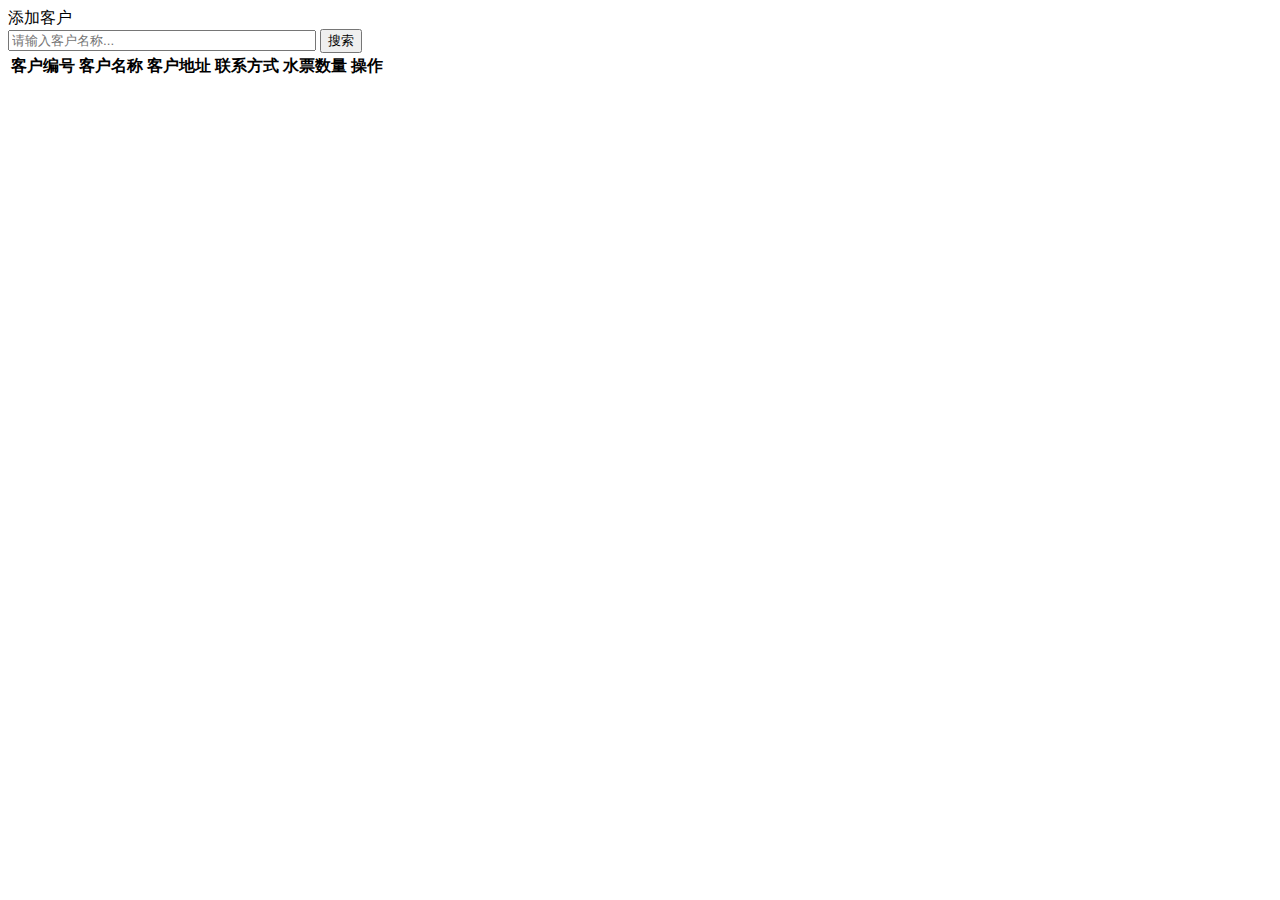
<file: whut-springbooy-demo-03/src/main/resources/templates/water/custList.html>
<!DOCTYPE html>
<html xmlns:th="http://www.thymeleaf.org">
<head>
    <meta charset="UTF-8">
    <title> XXX送水公司后台管理系统</title>

    <!--Bootstrap固定框架-->
    <link rel='stylesheet' th:href="@{/webjars/bootstrap/3.3.7/css/bootstrap.css}">
    <link rel='stylesheet' th:href="@{/webjars/bootstrap/3.3.7/css/bootstrap-theme.css}">
    <!--图标库-->
    <link rel='stylesheet' th:href='@{/css/material-design-iconic-font.min.css}'>
    <!--核心样式-->
    <link rel="stylesheet" th:href="@{/css/style.css}">

</head>
<body>

<div id="viewport">

    <!-- Sidebar -->
    <div id="sidebar" th:replace="waterMainMenu::menu">
    </div>

    <!-- Content -->
    <div id="content">
        <!-- 导航 -->
        <nav class="navbar navbar-default" th:replace="waterMainMenu::nav">
        </nav>
        <!-- 内容 -->
        <div class="container-fluid">
            <div class="row">

                <div class="col-md-4" >
                    <a class="btn btn-primary" type="button" th:href="@{/cust/presaveCust}">
                        <i class="glyphicon glyphicon-plus"></i>
                        添加客户
                    </a>
                </div>
                <div class="col-md-8">
                    <form class="form-inline" method="POST" th:action="@{/cust/searchCust}">
                        <div class="input-group"  >
                            <input type="text" th:value="${searchValue}" class="form-control" name="custName" placeholder="请输入客户名称..." style="width: 300px">
<!--                            <input type="text" th:value="${searchValue}" th:if="${not #strings.isEmpty(searchValue)}" class="form-control" name="custName" placeholder="请输入客户名称..." style="width: 300px">-->
<!--                            <input type="text" th:value="${searchValue}" th:unless="${not #strings.isEmpty(searchValue)}" class="form-control" name="custName" placeholder="请输入客户名称..." style="width: 300px">-->
                            <span class="input-group-btn">
                            <button class="btn btn-primary" type="submit">
                                <i class="glyphicon glyphicon-search"></i>
                                搜索
                            </button>
                       </span>
                        </div>
                    </form>
                </div>

                <div class="col-md-12">
                    <table class="table table-hover table-striped">
                        <thead>
                            <tr>
                                <th>客户编号</th>
                                <th>客户名称</th>
                                <th>客户地址</th>
                                <th>联系方式</th>
                                <th>水票数量</th>
                                <th>操作</th>
                            </tr>
                        </thead>
                        <tbody>
                            <tr th:each="cust : ${customerList}">
                                <td th:text="${cust.cid}"></td>
                                <td th:text="${cust.custName}"></td>
                                <td th:text="${cust.custAddress}"></td>
                                <td th:text="${cust.custMobile}"></td>
                                <td th:text="${cust.custTicket}"></td>
                                <td>
                                    <a th:href="@{'/cust/preupdateCust/'+${cust.cid}}" style="margin-right: 5px;font-size: 20px">
                                        <i class="glyphicon glyphicon-edit"></i>
<!--                                        <input type="button" class="btn btn-primary" name="update" value="修改">-->
                                    </a>
                                    <a th:href="@{'/cust/deleteCust/'+${cust.cid}}" style="font-size: 20px">
                                        <i class="glyphicon glyphicon-remove"></i>
<!--                                        <input type="button" class="btn btn-warning" name="delete" value="删除">-->
                                    </a>
                                </td>
                            </tr>
                        </tbody>
                    </table>
                </div>
            </div>
        </div>
    </div>
    </div>

</div>

</body>
</html>
</file>
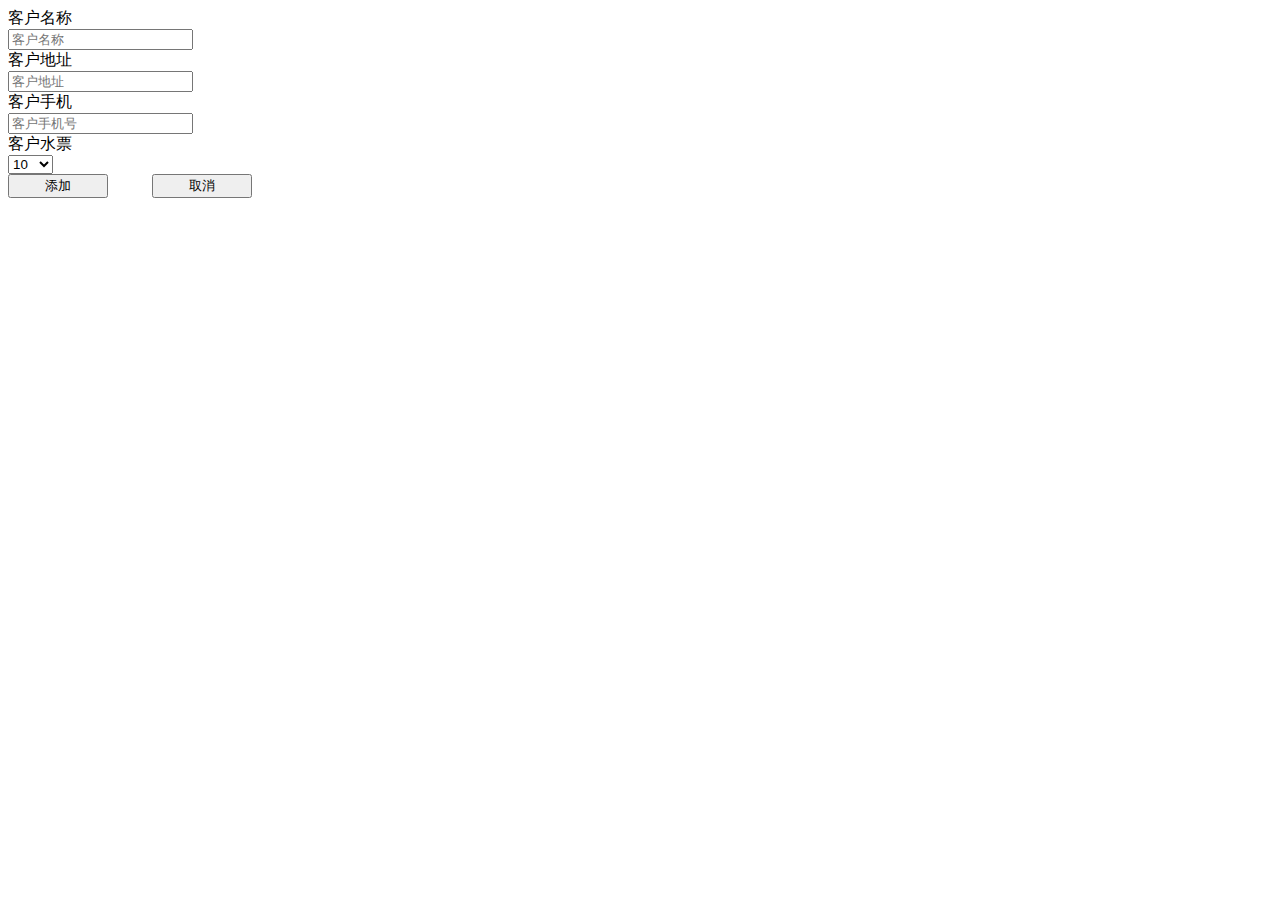
<file: whut-springbooy-demo-03/src/main/resources/templates/water/custSave.html>
<!DOCTYPE html>
<html xmlns:th="http://www.thymeleaf.org">
<head>
    <meta charset="UTF-8">
    <title> XXX送水公司后台管理系统</title>

    <!--Bootstrap固定框架-->
    <link rel='stylesheet' th:href="@{/webjars/bootstrap/3.3.7/css/bootstrap.css}">
    <link rel='stylesheet' th:href="@{/webjars/bootstrap/3.3.7/css/bootstrap-theme.css}">
    <!--图标库-->
    <link rel='stylesheet' th:href='@{/css/material-design-iconic-font.min.css}'>
    <!--核心样式-->
    <link rel="stylesheet" th:href="@{/css/style.css}">

</head>
<body>

<div id="viewport">

    <!-- Sidebar -->
    <div id="sidebar" th:replace="waterMainMenu::menu">

    </div>

    <!-- Content -->
    <div id="content">
        <nav class="navbar navbar-default" th:replace="waterMainMenu::nav">

        </nav>
        <div class="container-fluid">
            <div class="row">
                <div class="col-md-12">
                    <form class="form-horizontal" method="post" th:action="@{/cust/saveCust}" >
                        <div class="form-group">
                            <label  class="col-md-4 control-label">客户名称</label>
                            <div class="col-md-3">
                                <input type="text" class="form-control" name="custName"  placeholder="客户名称" required>
                            </div>
                        </div>

                        <div class="form-group">
                            <label  class="col-md-4 control-label">客户地址</label>
                            <div class="col-md-3">
                                <input type="text" class="form-control" name="custAddress"  placeholder="客户地址" required>
                            </div>
                        </div>

                        <div class="form-group">
                            <label  class="col-md-4 control-label">客户手机</label>
                            <div class="col-md-3">
                                <input type="text" class="form-control" name="custMobile"  placeholder="客户手机号" required>
                            </div>
                        </div>

                        <div class="form-group">
                            <label  class="col-md-4 control-label">客户水票</label>
                            <div class="col-md-3">
                                <select class="form-control" required name="custTicket" >
                                    <option value="10" selected>10</option>
                                    <option value="20">20</option>
                                    <option value="30">30</option>
                                    <option value="50">50</option>
                                    <option value="100">100</option>
                                    <option value="200">200</option>
                                    <option value="500">500</option>
                                </select>
                            </div>
                        </div>

                        <div class="form-group">
                            <div class="col-md-offset-4 col-md-4">
                                <input type="submit" class="btn btn-primary" name="submit" style="width: 100px" value="添加">
                                <a th:href="@{/cust/listCust}" style="margin-left: 40px">
                                    <input type="button" class="btn btn-warning" name="reset" style="width: 100px" value="取消">
                                </a>
                            </div>

                        </div>
                    </form>
                </div>
            </div>
        </div>
    </div>
</div>



</body>
</html>
</file>
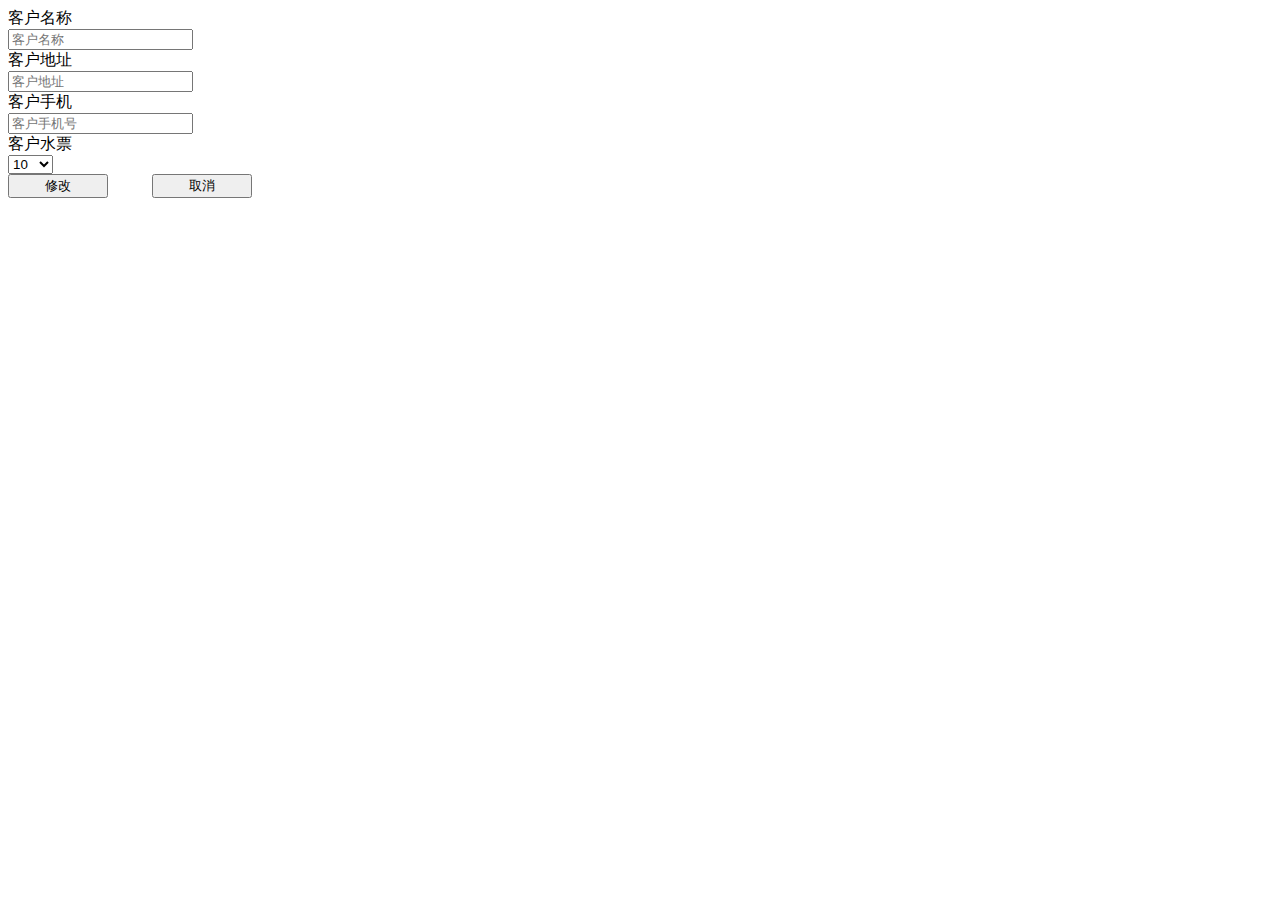
<file: whut-springbooy-demo-03/src/main/resources/templates/water/custUpdate.html>
<!DOCTYPE html>
<html xmlns:th="http://www.thymeleaf.org">
<head>
    <meta charset="UTF-8">
    <title> XXX送水公司后台管理系统</title>

    <!--Bootstrap固定框架-->
    <link rel='stylesheet' th:href="@{/webjars/bootstrap/3.3.7/css/bootstrap.css}">
    <link rel='stylesheet' th:href="@{/webjars/bootstrap/3.3.7/css/bootstrap-theme.css}">
    <!--图标库-->
    <link rel='stylesheet' th:href='@{/css/material-design-iconic-font.min.css}'>
    <!--核心样式-->
    <link rel="stylesheet" th:href="@{/css/style.css}">

</head>
<body>

<div id="viewport">

    <!-- Sidebar -->
    <div id="sidebar" th:replace="waterMainMenu::menu">

    </div>

    <!-- Content -->
    <div id="content">
        <nav class="navbar navbar-default" th:replace="waterMainMenu::nav">

        </nav>
        <div class="container-fluid">
            <div class="row">
                <div class="col-md-12">
                    <form class="form-horizontal" method="post" th:action="@{/cust/updateCust}" >
                        <input type="hidden" name="cid" th:value ="${cust.cid}"/>
                        <div class="form-group">
                            <label  class="col-md-4 control-label">客户名称</label>
                            <div class="col-md-3">
                                <input type="text" class="form-control" th:value="${cust.custName}" name="custName"  placeholder="客户名称" required>
                            </div>
                        </div>

                        <div class="form-group">
                            <label  class="col-md-4 control-label">客户地址</label>
                            <div class="col-md-3">
                                <input type="text" class="form-control" th:value="${cust.custAddress}" name="custAddress"  placeholder="客户地址" required>
                            </div>
                        </div>

                        <div class="form-group">
                            <label  class="col-md-4 control-label">客户手机</label>
                            <div class="col-md-3">
                                <input type="text" class="form-control" th:value="${cust.custMobile}" name="custMobile"  placeholder="客户手机号" required>
                            </div>
                        </div>

                        <div class="form-group">
                            <label  class="col-md-4 control-label">客户水票</label>
                            <div class="col-md-3">
                                <select class="form-control" name="custTicket" th:value ="${cust.custTicket}">
                                    <option th:value="10" th:selected="${cust.custTicket eq 10}">10</option>
                                    <option th:value="10" th:selected="${cust.custTicket eq 20}">20</option>
                                    <option th:value="10" th:selected="${cust.custTicket eq 30}">30</option>
                                    <option th:value="10" th:selected="${cust.custTicket eq 50}">50</option>
                                    <option th:value="10" th:selected="${cust.custTicket eq 100}">100</option>
                                    <option th:value="10" th:selected="${cust.custTicket eq 200}">200</option>
                                    <option th:value="10" th:selected="${cust.custTicket eq 500}">500</option>
<!--                                    <option th:each="ticket:${ticketSet}" th:if="${ticket eq cust.custTicket}" th:value="${ticket}" selected>[[${ticket}]]</option>-->
<!--                                    <option th:each="ticket:${ticketSet}" th:unless="${ticket eq cust.custTicket}" th:value="${ticket}">[[${ticket}]]</option>-->
                                </select>
                            </div>
                        </div>

                        <div class="form-group">
                            <div class="col-md-offset-4 col-md-4">
                                <input type="submit" class="btn btn-primary" name="submit" style="width: 100px" value="修改">
                                <a th:href="@{/cust/custList}" style="margin-left: 40px">
                                    <input type="button" class="btn btn-warning" name="reset" style="width: 100px" value="取消">
                                </a>
                            </div>

                        </div>
                    </form>
                </div>
            </div>
        </div>
    </div>
</div>



</body>
</html>
</file>
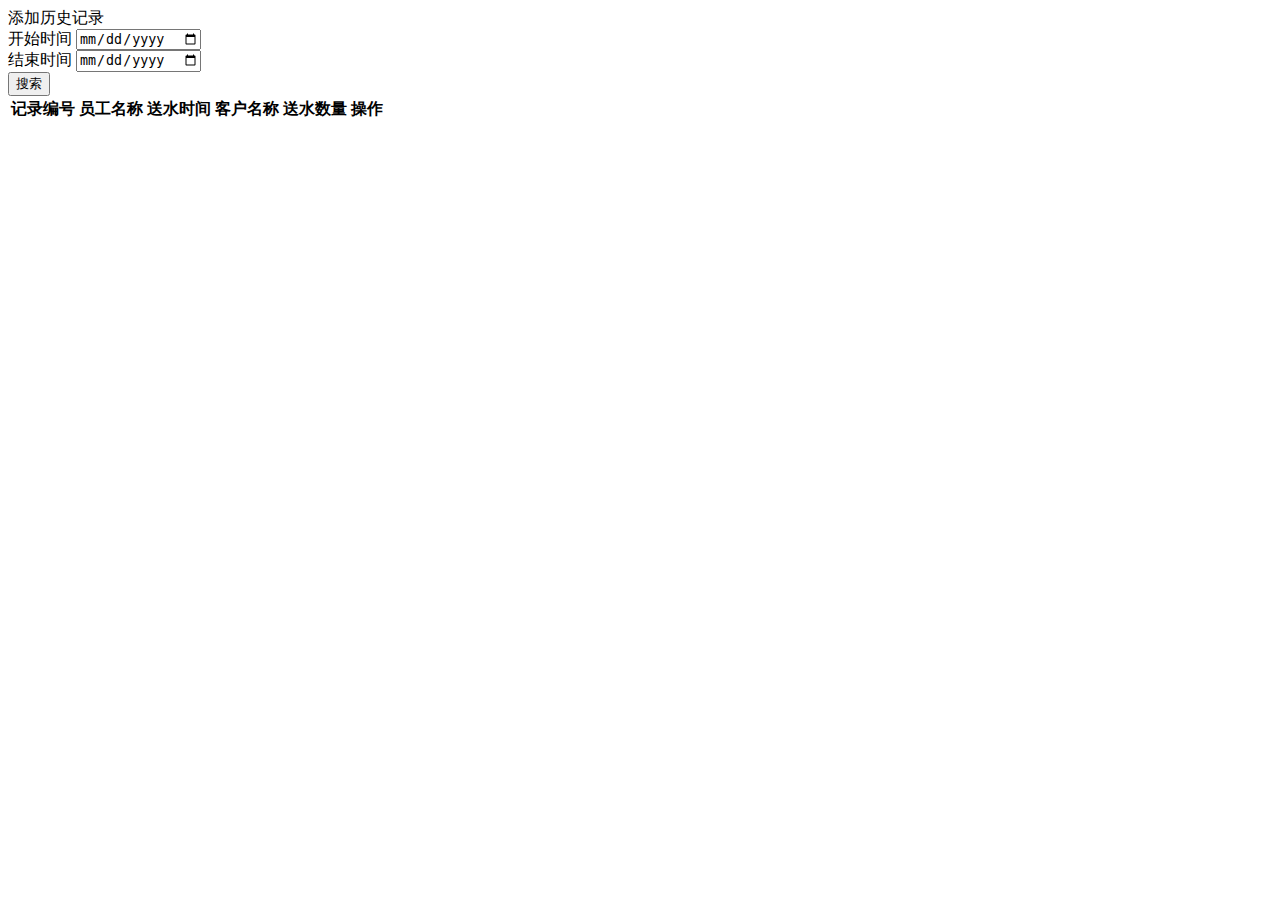
<file: whut-springbooy-demo-03/src/main/resources/templates/water/historyList.html>
<!DOCTYPE html>
<html xmlns:th="http://www.thymeleaf.org">
<head>
    <meta charset="UTF-8">
    <title> XXX送水公司后台管理系统</title>

    <!--Bootstrap固定框架-->
    <link rel='stylesheet' th:href="@{/webjars/bootstrap/3.3.7/css/bootstrap.css}">
    <link rel='stylesheet' th:href="@{/webjars/bootstrap/3.3.7/css/bootstrap-theme.css}">
    <!--图标库-->
    <link rel='stylesheet' th:href='@{/css/material-design-iconic-font.min.css}'>
    <!--核心样式-->
    <link rel="stylesheet" th:href="@{/css/style.css}">

</head>
<body>

<div id="viewport">

    <!-- Sidebar -->
    <div id="sidebar" th:replace="waterMainMenu::menu">
    </div>

    <!-- Content -->
    <div id="content">
        <!-- 导航 -->
        <nav class="navbar navbar-default" th:replace="waterMainMenu::nav">
        </nav>
        <!-- 内容 -->
        <div class="container-fluid">
            <div class="row">

                <div class="col-md-3" >
                    <a class="btn btn-primary" type="button" th:href="@{/history/presaveHistory}">
                        <i class="glyphicon glyphicon-plus"></i>
                        添加历史记录
                    </a>
                </div>
                <div  class="col-md-9">
                    <form class="form-inline" th:action="@{/history/search}">
                        <div class="form-group">
                            <label>开始时间</label>
                            <input type="date" class="form-control" name="startDate"
                                   th:max="${#dates.format(#dates.createToday(),'yyyy-MM-dd')}">
                        </div>
                        <div class="form-group">
                            <label >结束时间</label>
                            <input type="date" class="form-control" name="endDate"
                                   th:max="${#dates.format(#dates.createToday(),'yyyy-MM-dd')}">
                        </div>
                        <button type="submit" class="btn btn-primary">
                            <i class="glyphicon glyphicon-search"></i>
                            搜索
                        </button>
                    </form>
                </div>

                <div class="col-md-12">
                    <table class="table table-hover table-striped">
                        <thead>
                            <tr>
                                <th>记录编号</th>
                                <th>员工名称</th>
                                <th>送水时间</th>
                                <th>客户名称</th>
                                <th>送水数量</th>
                                <th>操作</th>
                            </tr>
                        </thead>
                        <tbody>
                            <tr th:each="history : ${historyList}">
                                <td th:text="${history.hid}"></td>
                                <td th:text="${history.worker.workerName}"></td>
                                <td th:text="${#dates.format(history.sendWaterTime,'yyyy-MM-dd')}"></td>
                                <td th:text="${history.customer.custName}"></td>
                                <td th:text="${history.sendWaterCount}"></td>
                                <td>
                                    <a th:href="@{'/history/preupdateHistory/'+${history.hid}}" style="margin-right: 5px;font-size: 20px">
                                        <i class="glyphicon glyphicon-edit"></i>
                                    </a>
                                    <a th:href="@{'/history/deleteHistory/'+${history.hid}}" style="font-size: 20px">
                                        <i class="glyphicon glyphicon-remove"></i>
                                    </a>
                                </td>
                            </tr>
                        </tbody>
                    </table>
                </div>
            </div>
        </div>
    </div>
    </div>

</div>

</body>
</html>
</file>
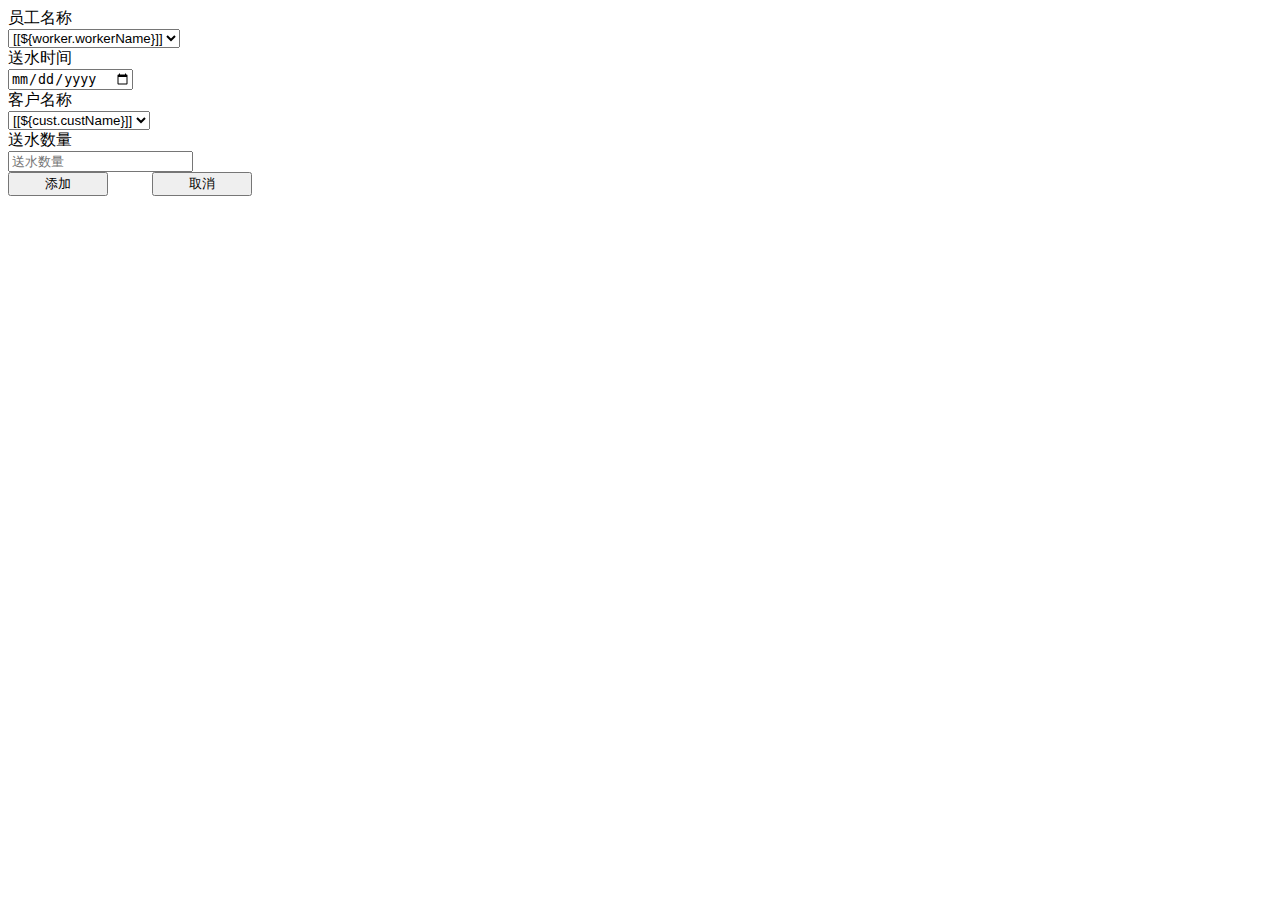
<file: whut-springbooy-demo-03/src/main/resources/templates/water/historySave.html>
<!DOCTYPE html>
<html xmlns:th="http://www.thymeleaf.org">
<head>
    <meta charset="UTF-8">
    <title> XXX送水公司后台管理系统</title>

    <!--Bootstrap固定框架-->
    <link rel='stylesheet' th:href="@{/webjars/bootstrap/3.3.7/css/bootstrap.css}">
    <link rel='stylesheet' th:href="@{/webjars/bootstrap/3.3.7/css/bootstrap-theme.css}">
    <!--图标库-->
    <link rel='stylesheet' th:href='@{/css/material-design-iconic-font.min.css}'>
    <!--核心样式-->
    <link rel="stylesheet" th:href="@{/css/style.css}">

</head>
<body>

<div id="viewport">

    <!-- Sidebar -->
    <div id="sidebar" th:replace="waterMainMenu::menu">

    </div>

    <!-- Content -->
    <div id="content">
        <nav class="navbar navbar-default" th:replace="waterMainMenu::nav">

        </nav>
        <div class="container-fluid">
            <div class="row">
                <div class="col-md-12">
                    <form class="form-horizontal" method="post" th:action="@{/history/saveHistory}" >
                        <div class="form-group">
                            <label  class="col-md-4 control-label">员工名称</label>
                            <div class="col-md-3">
<!--                                <input type="text" class="form-control" name="workerName"  placeholder="员工名称" required>-->
                                <select class="form-control" name="wid" required>
                                    <option th:each="worker:${workerSet}" th:value="${worker.wid}">[[${worker.workerName}]]</option>
                                </select>
                            </div>
                        </div>

                        <div class="form-group">
                            <label  class="col-md-4 control-label">送水时间</label>
                            <div class="col-md-3">
                                <input type="date" class="form-control" name="sendWaterTime" required>
                            </div>
                        </div>

                        <div class="form-group">
                            <label  class="col-md-4 control-label">客户名称</label>
                            <div class="col-md-3">
                                <select class="form-control" name="cid" required>
                                    <option th:each="cust:${custSet}" th:value="${cust.cid}">[[${cust.custName}]]</option>
                                </select>
                            </div>
                        </div>

                        <div class="form-group">
                            <label  class="col-md-4 control-label">送水数量</label>
                            <div class="col-md-3">
                                <input type="text" class="form-control" name="sendWaterCount"  placeholder="送水数量">
                            </div>
                        </div>

                        <div class="form-group">
                            <div class="col-md-offset-4 col-md-4">
                                <input type="submit" class="btn btn-primary" name="submit" style="width: 100px" value="添加">
                                <a th:href="@{/history/listHistory}" style="margin-left: 40px">
                                    <input type="button" class="btn btn-warning" name="reset" style="width: 100px" value="取消">
                                </a>
                            </div>

                        </div>
                    </form>
                </div>
            </div>
        </div>
    </div>
</div>



</body>
</html>
</file>
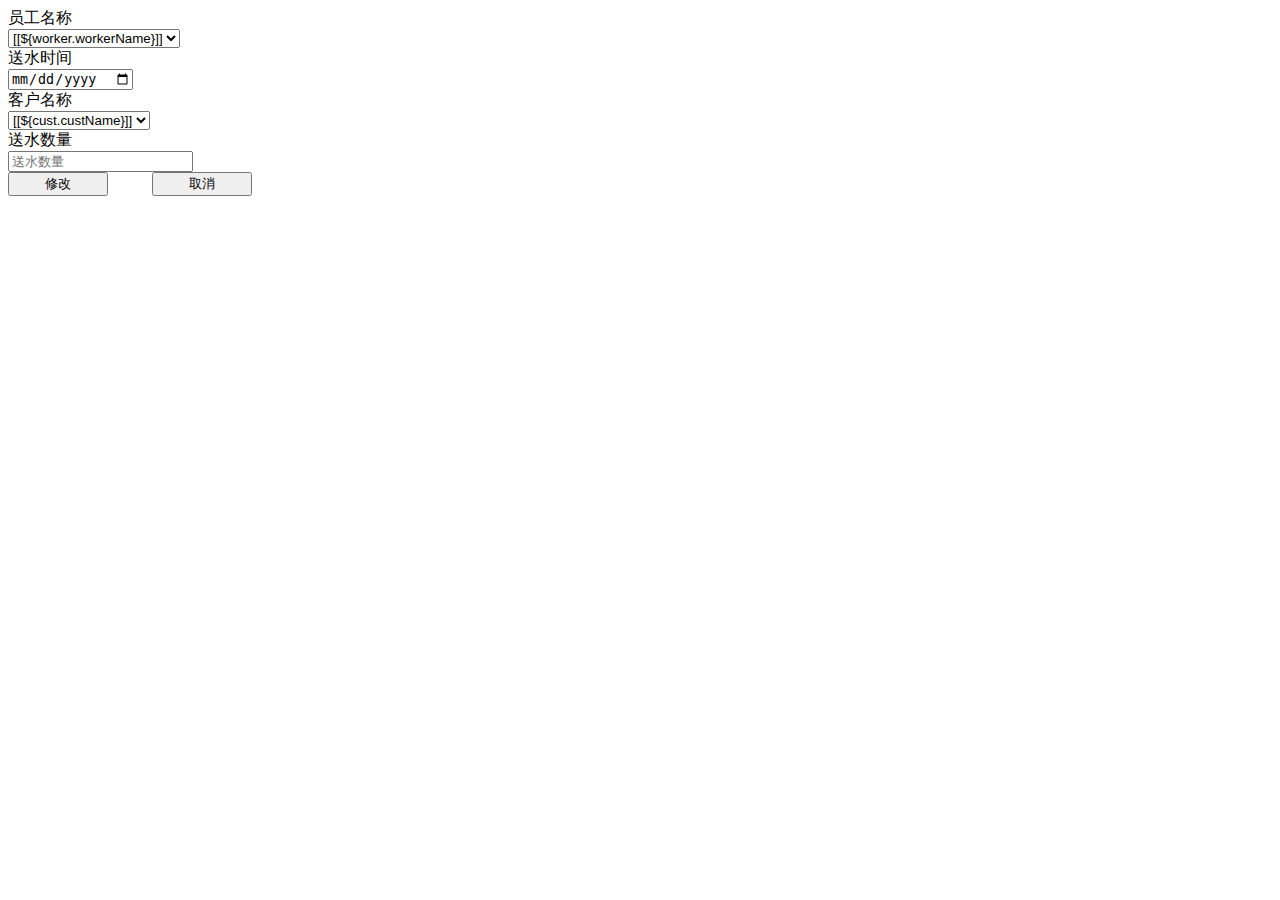
<file: whut-springbooy-demo-03/src/main/resources/templates/water/historyUpdate.html>
<!DOCTYPE html>
<html xmlns:th="http://www.thymeleaf.org">
<head>
    <meta charset="UTF-8">
    <title> XXX送水公司后台管理系统</title>

    <!--Bootstrap固定框架-->
    <link rel='stylesheet' th:href="@{/webjars/bootstrap/3.3.7/css/bootstrap.css}">
    <link rel='stylesheet' th:href="@{/webjars/bootstrap/3.3.7/css/bootstrap-theme.css}">
    <!--图标库-->
    <link rel='stylesheet' th:href='@{/css/material-design-iconic-font.min.css}'>
    <!--核心样式-->
    <link rel="stylesheet" th:href="@{/css/style.css}">

</head>
<body>

<div id="viewport">

    <!-- Sidebar -->
    <div id="sidebar" th:replace="waterMainMenu::menu">

    </div>

    <!-- Content -->
    <div id="content">
        <nav class="navbar navbar-default" th:replace="waterMainMenu::nav">

        </nav>
        <div class="container-fluid">
            <div class="row">
                <div class="col-md-12">
                    <form class="form-horizontal" method="post" th:action="@{/history/updateHistory}" >
                        <input type="hidden" name="hid" th:value ="${history.hid}"/>
                        <div class="form-group">
                            <label  class="col-md-4 control-label">员工名称</label>
                            <div class="col-md-3">
<!--                                <input type="text" class="form-control" name="workerName"  placeholder="员工名称" required>-->
                                <select class="form-control" name="wid" required>
                                    <option th:each="worker:${workerSet}" th:value="${worker.wid}"
                                            th:selected="${#strings.equals(worker.workerName,history.worker.workerName)}">[[${worker.workerName}]]</option>
                                </select>
                            </div>
                        </div>

                        <div class="form-group">
                            <label  class="col-md-4 control-label">送水时间</label>
                            <div class="col-md-3">
                                <input type="date" class="form-control"
                                       th:value="${#dates.format(history.sendWaterTime,'yyyy-MM-dd')}" name="sendWaterTime" required>
                            </div>
                        </div>

                        <div class="form-group">
                            <label  class="col-md-4 control-label">客户名称</label>
                            <div class="col-md-3">
                                <select class="form-control" name="cid" required>
                                    <option th:each="cust:${custSet}" th:value="${cust.cid}"
                                            th:selected="${#strings.equals(cust.custName,history.customer.custName)}">[[${cust.custName}]]</option>
                                </select>
                            </div>
                        </div>

                        <div class="form-group">
                            <label  class="col-md-4 control-label">送水数量</label>
                            <div class="col-md-3">
                                <input type="text" class="form-control" th:value="${history.sendWaterCount}" name="sendWaterCount"  placeholder="送水数量">
                            </div>
                        </div>

                        <div class="form-group">
                            <div class="col-md-offset-4 col-md-4">
                                <input type="submit" class="btn btn-primary" name="submit" style="width: 100px" value="修改">
                                <a th:href="@{/history/listHistory}" style="margin-left: 40px">
                                    <input type="button" class="btn btn-warning" name="reset" style="width: 100px" value="取消">
                                </a>
                            </div>

                        </div>
                    </form>
                </div>
            </div>
        </div>
    </div>
</div>



</body>
</html>
</file>
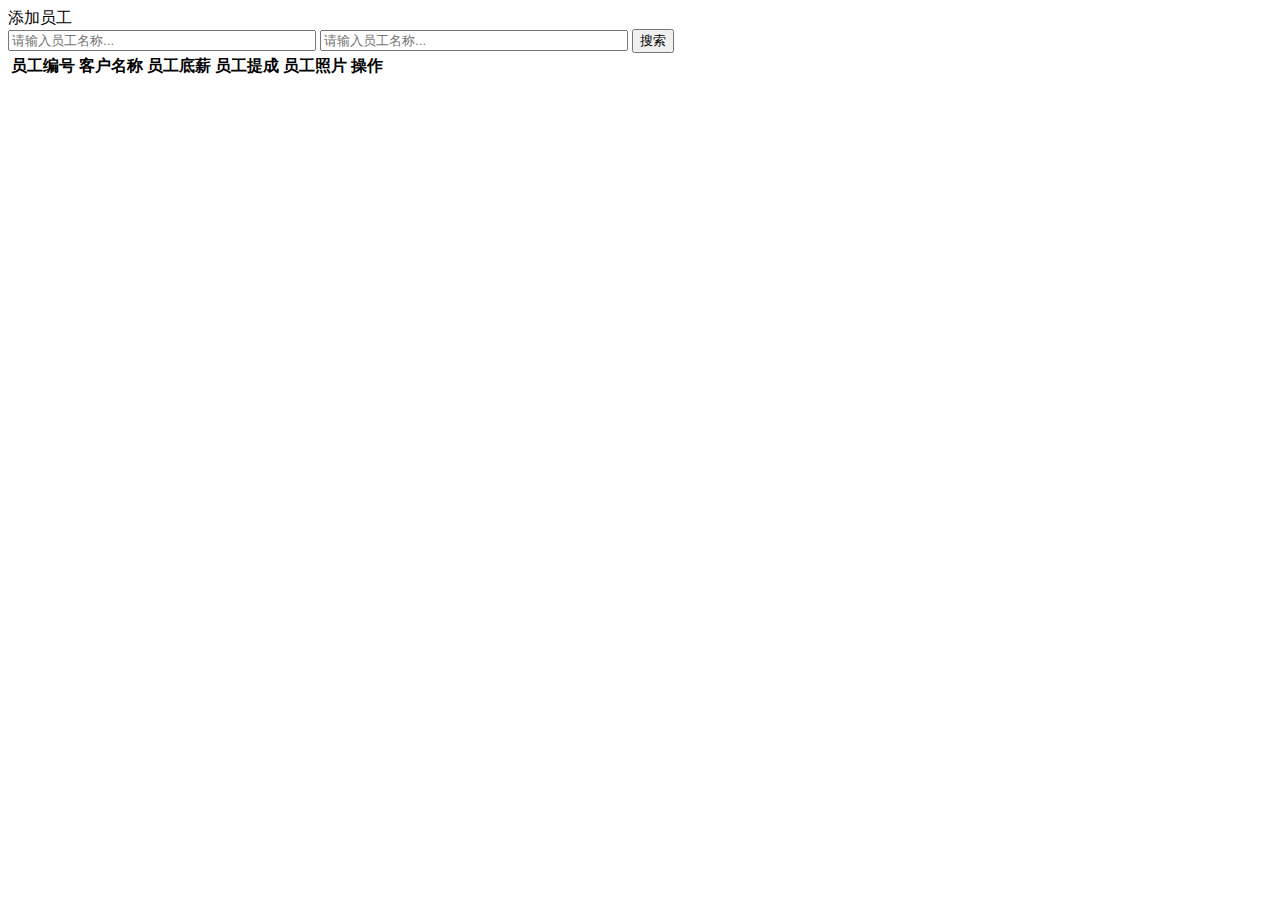
<file: whut-springbooy-demo-03/src/main/resources/templates/water/workerList.html>
<!DOCTYPE html>
<html xmlns:th="http://www.thymeleaf.org">
<head>
    <meta charset="UTF-8">
    <title> XXX送水公司后台管理系统</title>
    <!--Bootstrap固定框架-->
    <link rel='stylesheet' th:href="@{/webjars/bootstrap/3.3.7/css/bootstrap.css}">
    <link rel='stylesheet' th:href="@{/webjars/bootstrap/3.3.7/css/bootstrap-theme.css}">
    <!--图标库-->
    <link rel='stylesheet' th:href='@{/css/material-design-iconic-font.min.css}'>
    <!--核心样式-->
    <link rel="stylesheet" th:href="@{/css/style.css}">

</head>
<body>

<div id="viewport">

    <!-- Sidebar -->
    <div id="sidebar" th:replace="waterMainMenu::menu">
    </div>

    <!-- Content -->
    <div id="content">
        <!-- 导航 -->
        <nav class="navbar navbar-default" th:replace="waterMainMenu::nav">
        </nav>
        <!-- 内容 -->
        <div class="container-fluid">
            <div class="row">

                <div class="col-md-4" >
                    <a class="btn btn-primary" type="button" th:href="@{/worker/presaveWorker}">
                        <i class="glyphicon glyphicon-plus"></i>
                        添加员工
                    </a>
                </div>
                <div class="col-md-8">
                    <form class="form-inline" method="POST" th:action="@{/worker/searchWorker}">
                        <div class="input-group"  >
                            <input type="text" class="form-control" th:value="${searchValue}" th:if="${#strings.isEmpty(searchValue)}" name="workerName" placeholder="请输入员工名称..." style="width: 300px">
                            <input type="text" class="form-control" th:value="${searchValue}" th:unless="${#strings.isEmpty(searchValue)}" name="workerName" placeholder="请输入员工名称..." style="width: 300px">
                            <span class="input-group-btn">
                            <button class="btn btn-primary" type="submit">
                                <i class="glyphicon glyphicon-search"></i>
                                搜索
                            </button>
                       </span>
                        </div>
                    </form>
                </div>

                <div class="col-md-12">
                    <table class="table table-hover table-striped">
                        <thead>
                            <tr>
                                <th>员工编号</th>
                                <th>客户名称</th>
                                <th>员工底薪</th>
                                <th>员工提成</th>
                                <th>员工照片</th>
                                <th>操作</th>
                            </tr>
                        </thead>
                        <tbody>
                            <tr th:each="worker : ${workerList}">
                                <td th:text="${worker.wid}"></td>
                                <td th:text="${worker.workerName}"></td>
                                <td th:text="${worker.workerSalary}"></td>
                                <td th:text="${worker.workerMoney}"></td>
                                <td th:text="${worker.workerImage}"></td>
                                <td>
                                    <a th:href="@{'/worker/preupdateWorker/'+${worker.wid}}" style="margin-right: 5px;font-size: 20px">
                                        <i class="glyphicon glyphicon-edit"></i>
<!--                                        <input type="button" class="btn btn-primary" name="update" value="修改">-->
                                    </a>
                                    <a th:href="@{'/worker/deleteWorker/'+${worker.wid}}" style="font-size: 20px">
                                        <i class="glyphicon glyphicon-remove"></i>
<!--                                        <input type="button" class="btn btn-warning" name="delete" value="删除">-->
                                    </a>
                                </td>
                            </tr>
                        </tbody>
                    </table>
                </div>
            </div>
        </div>
    </div>
    </div>

</div>

</body>
</html>
</file>
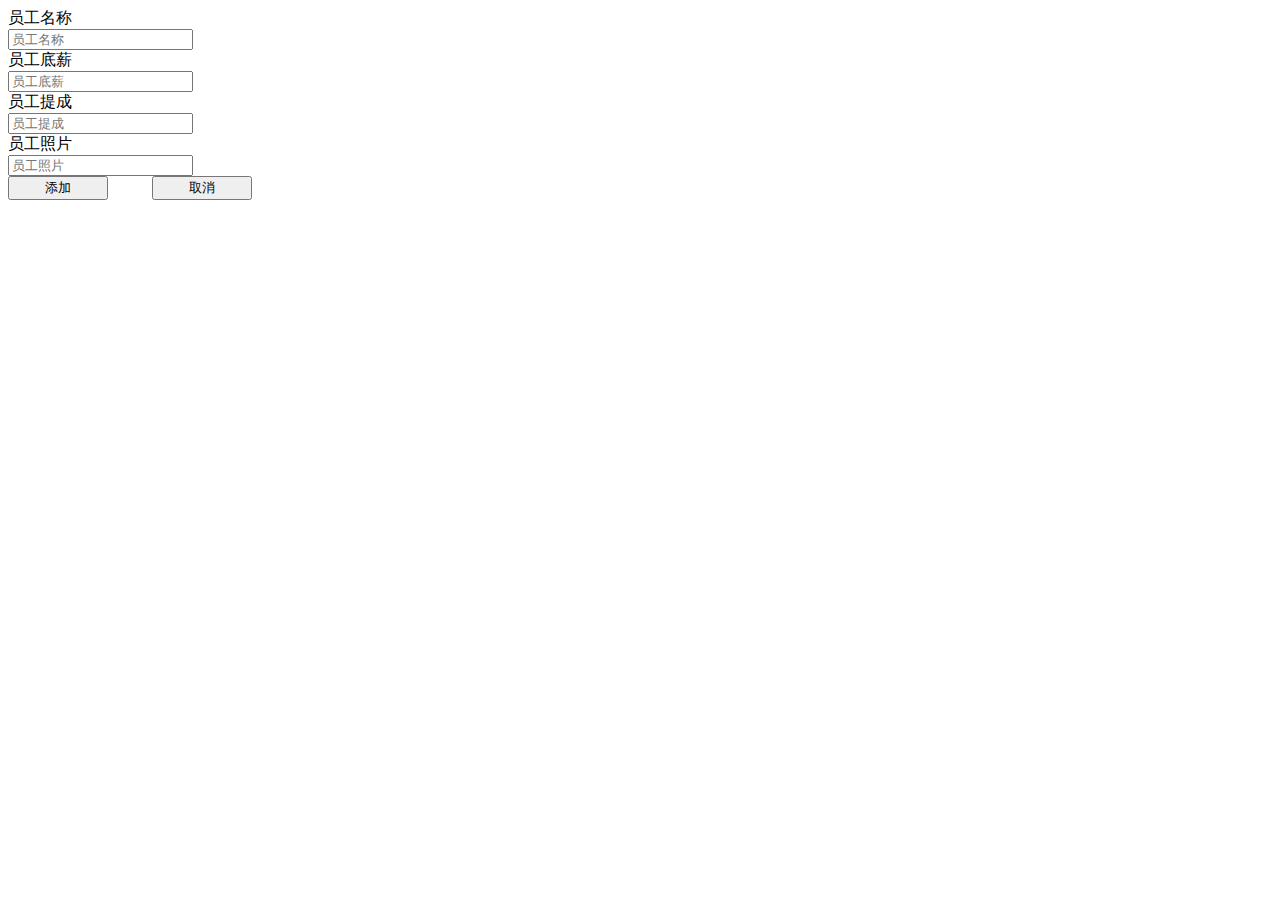
<file: whut-springbooy-demo-03/src/main/resources/templates/water/workerSave.html>
<!DOCTYPE html>
<html xmlns:th="http://www.thymeleaf.org">
<head>
    <meta charset="UTF-8">
    <title> XXX送水公司后台管理系统</title>

    <!--Bootstrap固定框架-->
    <link rel='stylesheet' th:href="@{/webjars/bootstrap/3.3.7/css/bootstrap.css}">
    <link rel='stylesheet' th:href="@{/webjars/bootstrap/3.3.7/css/bootstrap-theme.css}">
    <!--图标库-->
    <link rel='stylesheet' th:href='@{/css/material-design-iconic-font.min.css}'>
    <!--核心样式-->
    <link rel="stylesheet" th:href="@{/css/style.css}">

</head>
<body>

<div id="viewport">

    <!-- Sidebar -->
    <div id="sidebar" th:replace="waterMainMenu::menu">

    </div>

    <!-- Content -->
    <div id="content">
        <nav class="navbar navbar-default" th:replace="waterMainMenu::nav">

        </nav>
        <div class="container-fluid">
            <div class="row">
                <div class="col-md-12">
                    <form class="form-horizontal" method="post" th:action="@{/worker/saveWorker}" >
                        <div class="form-group">
                            <label  class="col-md-4 control-label">员工名称</label>
                            <div class="col-md-3">
                                <input type="text" class="form-control" name="workerName"  placeholder="员工名称" required>
                            </div>
                        </div>

                        <div class="form-group">
                            <label  class="col-md-4 control-label">员工底薪</label>
                            <div class="col-md-3">
                                <input type="text" class="form-control" name="workerSalary"  placeholder="员工底薪" required>
                            </div>
                        </div>

                        <div class="form-group">
                            <label  class="col-md-4 control-label">员工提成</label>
                            <div class="col-md-3">
                                <input type="text" class="form-control" name="workerMoney"  placeholder="员工提成" required>
                            </div>
                        </div>

                        <div class="form-group">
                            <label  class="col-md-4 control-label">员工照片</label>
                            <div class="col-md-3">
                                <input type="text" class="form-control" name="workerImage"  placeholder="员工照片">
                            </div>
                        </div>

                        <div class="form-group">
                            <div class="col-md-offset-4 col-md-4">
                                <input type="submit" class="btn btn-primary" name="submit" style="width: 100px" value="添加">
                                <a th:href="@{/worker/listWorker}" style="margin-left: 40px">
                                    <input type="button" class="btn btn-warning" name="reset" style="width: 100px" value="取消">
                                </a>
                            </div>

                        </div>
                    </form>
                </div>
            </div>
        </div>
    </div>
</div>



</body>
</html>
</file>
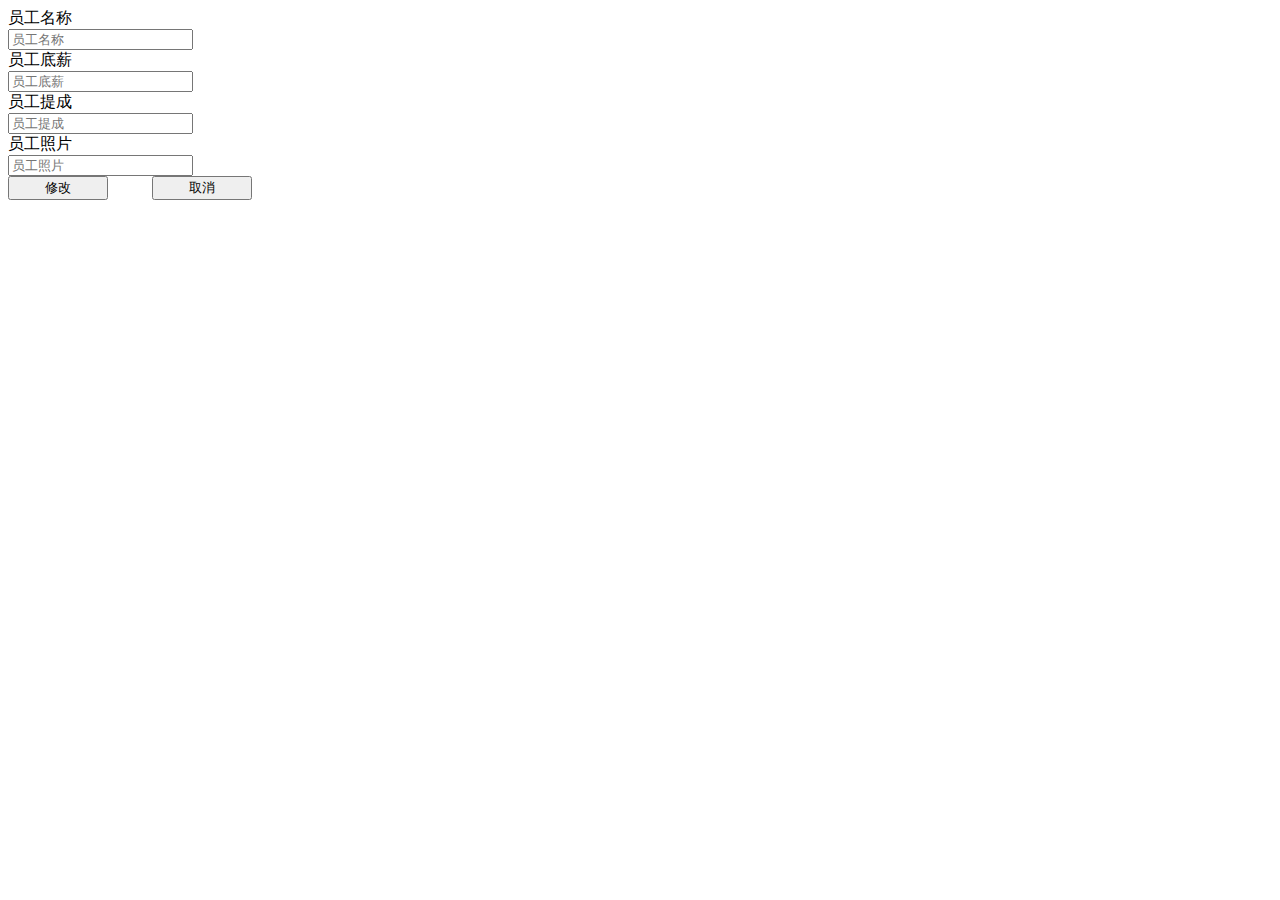
<file: whut-springbooy-demo-03/src/main/resources/templates/water/workerUpdate.html>
<!DOCTYPE html>
<html xmlns:th="http://www.thymeleaf.org">
<head>
    <meta charset="UTF-8">
    <title> XXX送水公司后台管理系统</title>

    <!--Bootstrap固定框架-->
    <link rel='stylesheet' th:href="@{/webjars/bootstrap/3.3.7/css/bootstrap.css}">
    <link rel='stylesheet' th:href="@{/webjars/bootstrap/3.3.7/css/bootstrap-theme.css}">
    <!--图标库-->
    <link rel='stylesheet' th:href='@{/css/material-design-iconic-font.min.css}'>
    <!--核心样式-->
    <link rel="stylesheet" th:href="@{/css/style.css}">

</head>
<body>

<div id="viewport">

    <!-- Sidebar -->
    <div id="sidebar" th:replace="waterMainMenu::menu">

    </div>

    <!-- Content -->
    <div id="content">
        <nav class="navbar navbar-default" th:replace="waterMainMenu::nav">

        </nav>
        <div class="container-fluid">
            <div class="row">
                <div class="col-md-12">
                    <form class="form-horizontal" method="post" th:action="@{/worker/updateWorker}" >
                        <input type="hidden" name="cid" th:value ="${worker.wid}"/>
                        <div class="form-group">
                            <label  class="col-md-4 control-label">员工名称</label>
                            <div class="col-md-3">
                                <input type="text" class="form-control" th:value="${worker.workerName}" name="workerName"  placeholder="员工名称" required>
                            </div>
                        </div>

                        <div class="form-group">
                            <label  class="col-md-4 control-label">员工底薪</label>
                            <div class="col-md-3">
                                <input type="text" class="form-control" th:value="${worker.workerSalary}" name="workerSalary"  placeholder="员工底薪" required>
                            </div>
                        </div>

                        <div class="form-group">
                            <label  class="col-md-4 control-label">员工提成</label>
                            <div class="col-md-3">
                                <input type="text" class="form-control" th:value="${worker.workerMoney}" name="workerMoney"  placeholder="员工提成" required>
                            </div>
                        </div>

                        <div class="form-group">
                            <label  class="col-md-4 control-label">员工照片</label>
                            <div class="col-md-3">
                                <input type="text" class="form-control" th:value="${worker.workerImage}" name="workerImage"  placeholder="员工照片" required>
                            </div>
                        </div>

                        <div class="form-group">
                            <div class="col-md-offset-4 col-md-4">
                                <input type="submit" class="btn btn-primary" name="submit" style="width: 100px" value="修改">
                                <a th:href="@{/worker/listWorker}" style="margin-left: 40px">
                                    <input type="button" class="btn btn-warning" name="reset" style="width: 100px" value="取消">
                                </a>
                            </div>

                        </div>
                    </form>
                </div>
            </div>
        </div>
    </div>
</div>



</body>
</html>
</file>
